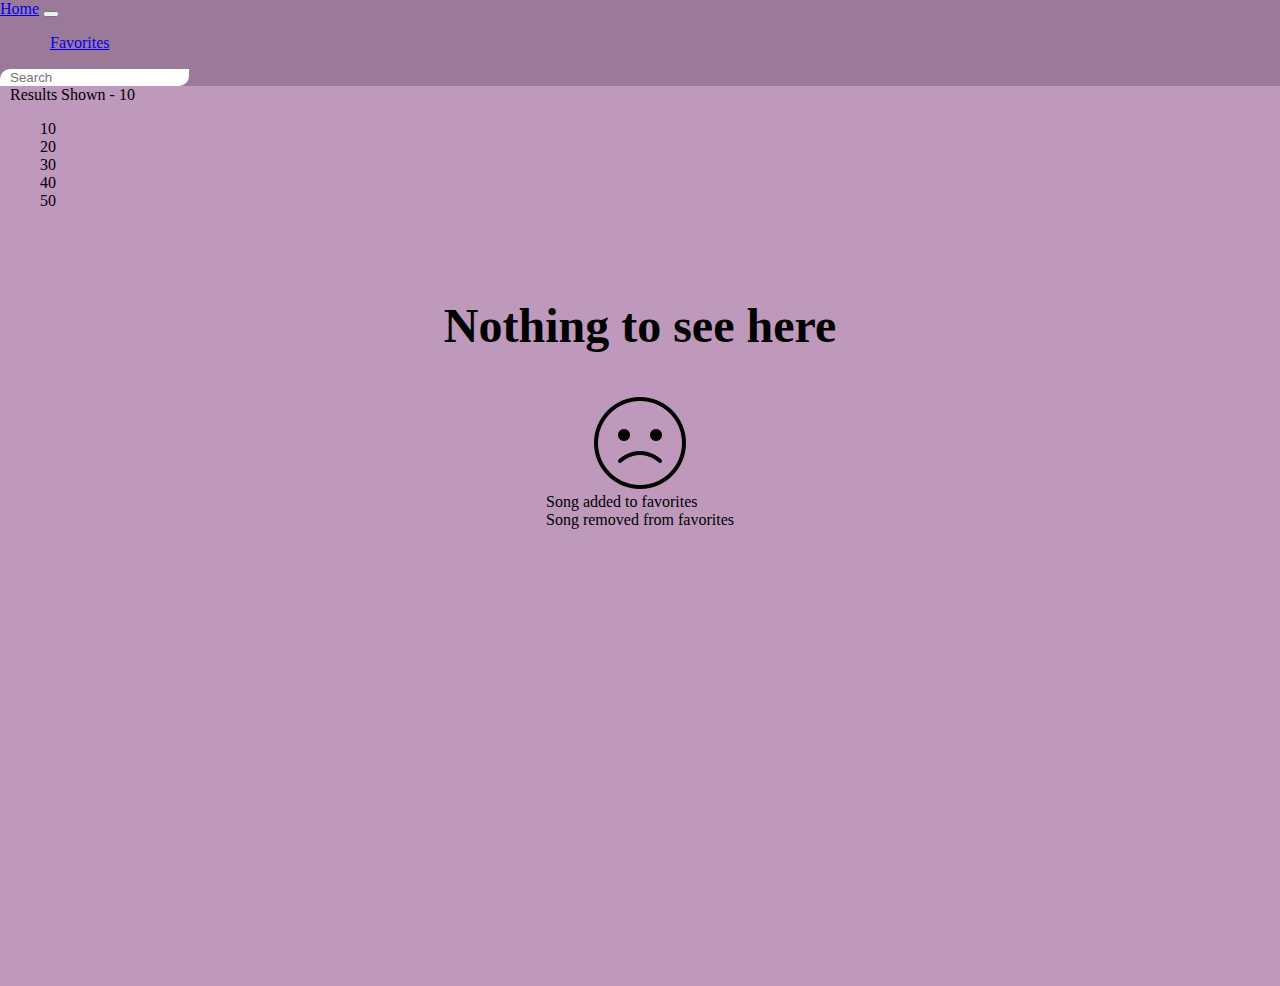
<file: index.html>
<!DOCTYPE html>
<html lang="en">
<head>
    <meta charset="UTF-8">
    <meta http-equiv="X-UA-Compatible" content="IE=edge">
    <meta name="viewport" content="width=device-width, initial-scale=1.0">
    <title>Home</title>

    <!-- CSS only -->
    <link href="https://cdn.jsdelivr.net/npm/bootstrap@5.2.2/dist/css/bootstrap.min.css" rel="stylesheet"
        integrity="sha384-Zenh87qX5JnK2Jl0vWa8Ck2rdkQ2Bzep5IDxbcnCeuOxjzrPF/et3URy9Bv1WTRi" crossorigin="anonymous">
    <!-- JavaScript Bundle with Popper -->
    <script src="https://cdn.jsdelivr.net/npm/bootstrap@5.2.2/dist/js/bootstrap.bundle.min.js"
        integrity="sha384-OERcA2EqjJCMA+/3y+gxIOqMEjwtxJY7qPCqsdltbNJuaOe923+mo//f6V8Qbsw3"
        crossorigin="anonymous"></script>

    <link rel="stylesheet" href="https://cdnjs.cloudflare.com/ajax/libs/font-awesome/4.7.0/css/font-awesome.min.css">

    <link rel="stylesheet" href="styles.css">
    <script defer src="script.js"></script>
</head>
<body onload="load()"> 

    <nav class="navbar navbar-expand-lg">
        <div class="container-fluid">
            <a class="navbar-brand" href="index.html">Home</a>
            <button class="navbar-toggler" type="button" data-bs-toggle="collapse" data-bs-target="#navbarSupportedContent"
                aria-controls="navbarSupportedContent" aria-expanded="false" aria-label="Toggle navigation">
                <span class="navbar-toggler-icon"></span>
            </button>
            <div class="collapse navbar-collapse" id="navbarSupportedContent">
                <ul class="navbar-nav me-auto mb-2 mb-lg-0">
                    <li class="nav-item">
                        <a class="nav-link" href="favorites.html">Favorites</a>
                    </li>
                    <li class="nav-item dropdown">
                        
                    </li>

                </ul>
                <form class="d-flex" role="search">
                    <input oninput="searchFunction()" class="form-control me-2" type="search" id="search" placeholder="Search" aria-label="Search">
                </form>
            </div>
        </div>
    </nav>

    <div class="container">
        

        <main>
            <a class="nav-link dropdown-toggle" role="button" data-bs-toggle="dropdown" aria-expanded="false">
                Results Shown - <span id="currentLimit"></span>
            </a>
            <ul class="dropdown-menu dropdown-menu-dark">
                <li><a class="dropdown-item" onclick="changeLimit(10)">10</a></li>
                <li><a class="dropdown-item" onclick="changeLimit(20)">20</a></li>
                <li><a class="dropdown-item" onclick="changeLimit(30)">30</a></li>
                <li><a class="dropdown-item" onclick="changeLimit(40)">40</a></li>
                <li><a class="dropdown-item" onclick="changeLimit(50)">50</a></li>
            </ul>

            <div class="listing" id="listing">
        
            </div>
        </main>

        <div id="noSongs" style="display: flex; flex-direction: column; align-items: center; justify-content: center; transition: all ease 0.2s;">   
            <h2 style="font-family: 'bebas neue'; font-size: 3rem;">Nothing to see here</h2>
            <img src="imgNoSongs.png" alt="">
        </div>
        
               
        <div class="toast-container position-static">
            <div class="toast toastAdd position-fixed bottom-0 end-0 p-6 mb-2 me-2" role="alert" aria-live="assertive" aria-atomic="true">
                <div class="toast-body">
                    Song added to favorites
                </div>
            </div>

            <div class="toast toastRemove position-fixed bottom-0 end-0 p-6 mb-2 me-2" role="alert" aria-live="assertive" aria-atomic="true">
                <div class="toast-body">
                    Song removed from favorites
                </div>
            </div>

        </div>
       
    </div>
    
</body>
</html>
</file>
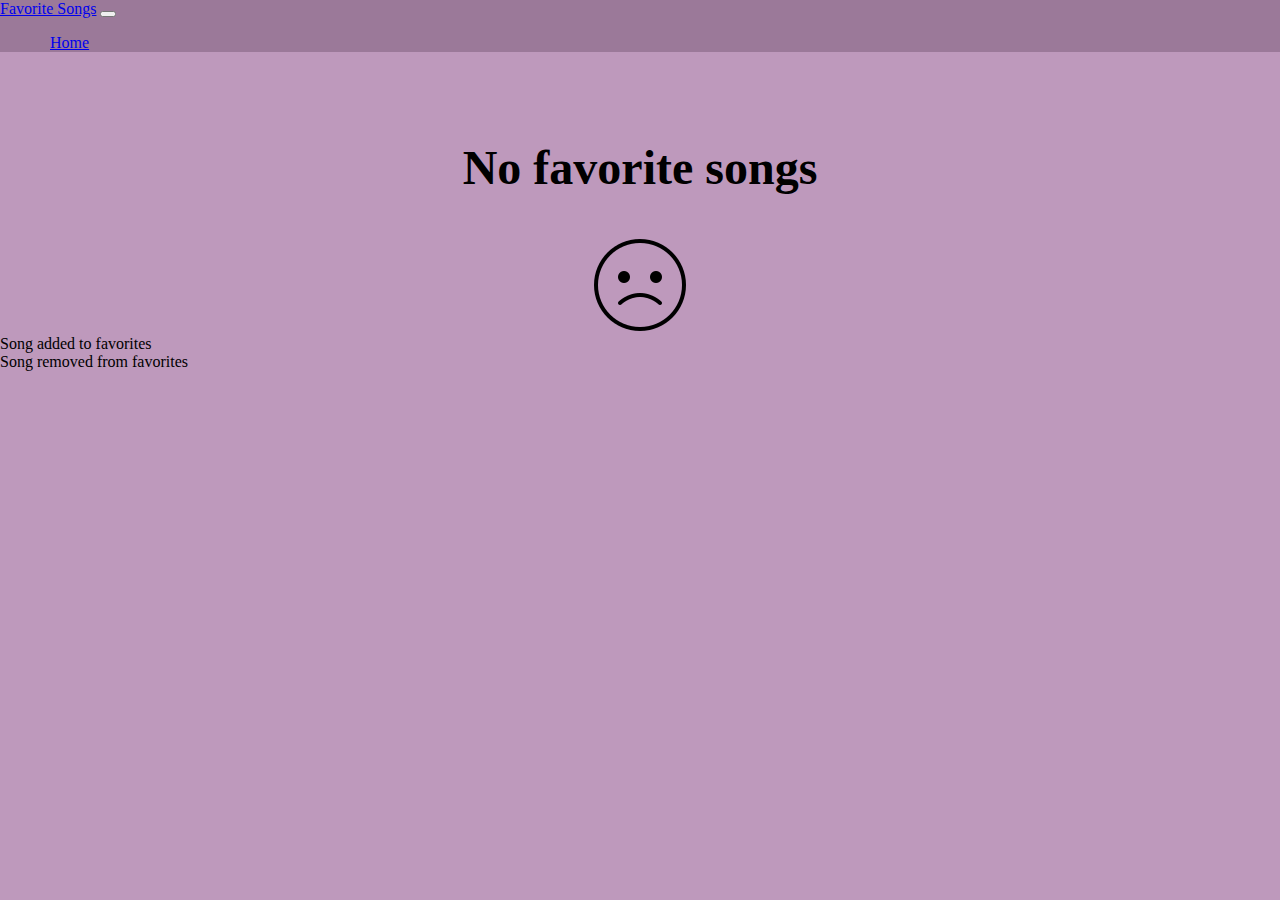
<file: favorites.html>
<!DOCTYPE html>
<html lang="en">
<head>
    <meta charset="UTF-8">
    <meta http-equiv="X-UA-Compatible" content="IE=edge">
    <meta name="viewport" content="width=device-width, initial-scale=1.0">
    <title>Favoritos</title>

    <!-- CSS only -->
    <link href="https://cdn.jsdelivr.net/npm/bootstrap@5.2.2/dist/css/bootstrap.min.css" rel="stylesheet"
        integrity="sha384-Zenh87qX5JnK2Jl0vWa8Ck2rdkQ2Bzep5IDxbcnCeuOxjzrPF/et3URy9Bv1WTRi" crossorigin="anonymous">
    <!-- JavaScript Bundle with Popper -->
    <script src="https://cdn.jsdelivr.net/npm/bootstrap@5.2.2/dist/js/bootstrap.bundle.min.js"
        integrity="sha384-OERcA2EqjJCMA+/3y+gxIOqMEjwtxJY7qPCqsdltbNJuaOe923+mo//f6V8Qbsw3"
        crossorigin="anonymous"></script>

        <link rel="stylesheet" href="https://cdnjs.cloudflare.com/ajax/libs/font-awesome/4.7.0/css/font-awesome.min.css">

    <link rel="stylesheet" href="styles.css">
    <script defer src="script.js"></script>
</head>
<body onload="load()">

    <nav class="navbar navbar-expand-lg">
        <div class="container-fluid">
            <a class="navbar-brand" href="index.html">Favorite Songs</a>
            <button class="navbar-toggler" type="button" data-bs-toggle="collapse" data-bs-target="#navbarSupportedContent"
                aria-controls="navbarSupportedContent" aria-expanded="false" aria-label="Toggle navigation">
                <span class="navbar-toggler-icon"></span>
            </button>
            <div class="collapse navbar-collapse" id="navbarSupportedContent">
                <ul class="navbar-nav me-auto mb-2 mb-lg-0">
                    <li class="nav-item">
                        <a class="nav-link" href="index.html">Home</a>
                    </li>

                    <li style="display: none;" class="nav-item dropdown">
                        <a class="nav-link dropdown-toggle" href="#" role="button" data-bs-toggle="dropdown" aria-expanded="false">
                            Results Shown - <span id="currentLimit"></span>
                        </a>
                        <ul class="dropdown-menu dropdown-menu-dark">
                            <li><a class="dropdown-item" onclick="changeLimit(10)">10</a></li>
                            <li><a class="dropdown-item" onclick="changeLimit(20)">20</a></li>
                            <li><a class="dropdown-item" onclick="changeLimit(30)">30</a></li>
                            <li><a class="dropdown-item" onclick="changeLimit(40)">40</a></li>
                            <li><a class="dropdown-item" onclick="changeLimit(50)">50</a></li>
                        </ul>
                    </li>
                </ul>

            </div>
        </div>
    </nav>


    <main>
        <div class="listingFavorites" id="listingFavorites"></div>
    </main>

    <div id="noSongs" style="display: flex; flex-direction: column; align-items: center; justify-content: center; transition: all ease 0.2s;" >
        <h2 style="font-family: 'bebas neue'; font-size: 3rem;">No favorite songs</h2>
        <img src="imgNoSongs.png" alt="">
    </div>

    <div class="toast-container position-static">
        <div class="toast toastAdd position-fixed bottom-0 end-0 p-6 mb-2 me-2" role="alert" aria-live="assertive"
            aria-atomic="true">
            <div class="toast-body">
                Song added to favorites
            </div>
        </div>
    
        <div class="toast toastRemove position-fixed bottom-0 end-0 p-6 mb-2 me-2" role="alert" aria-live="assertive"
            aria-atomic="true">
            <div class="toast-body">
                Song removed from favorites
            </div>
        </div>
    
    </div>
    
</body>
</html>
</file>
<file: styles.css>
body{
    margin: 0;
    background-color: rgb(190, 153, 188);
}

.container{
    display: flex;
    align-items: center;
    flex-direction: column;
    justify-content: flex-start;
    height: 100vh;
    
}

.navbar{
    background: rgb(155, 121, 153);
}

ul{
    list-style: none;
}

main{
    width: 100vw;
    flex-direction: column;

}

#search{

    border-radius: 10px 0 10px 0;
    border: 0;
    padding-left: 10px;
}

#search:focus {
    outline: none;
    border: none;
}

.toFav{
width: 50px;
height: 50px;
border: none;
background: none;
}

.toFav a {
    font-size: 30px;
    transition: all ease 0.2s;
    color: rgb(87, 61, 85)
}

.toFav a:hover {
    font-size: 35px;

}

.toFav a:active {
    color: rgb(155, 121, 153);
}

.input{
    display: flex;
    flex-direction: column;
    justify-content: center;
    align-items: center;
}

.listing{
    margin-top: 3rem;
    display: grid;
    grid-template-columns: repeat(auto-fit, 20rem);
    justify-content: center;
    gap: 20px;
}

.listingFavorites {
    margin-top: 3rem;
    display: grid;
    grid-template-columns: repeat(auto-fit, 20rem);
    justify-content: center;
    gap: 20px;
}

.card{

    background-color: rgb(155, 121, 153);
    border-radius: 10px 0 10px 0;
    width: 100%;
    transition: all ease 0.2s;
    display: flex;
    flex-direction: column;

}

.cardUp{
    display: flex;
    justify-content: space-around;
    flex-grow: 1;
}

img {
    width: 100px;
    height: 100px;
}

.artistInfo{
    display: flex;
    flex-wrap: wrap;
    flex-direction: column;
    gap: 10px;
    margin-left: 10px;
   
}

.trackName {
    font-size: 1.1em;

    font-family: system-ui, -apple-system, BlinkMacSystemFont, 'Segoe UI', Roboto, Oxygen, Ubuntu, Cantarell, 'Open Sans', 'Helvetica Neue', sans-serif;
}

.artistName{
    font-size: 1em;
    font-weight: 600;
    font-family: system-ui, -apple-system, BlinkMacSystemFont, 'Segoe UI', Roboto, Oxygen, Ubuntu, Cantarell, 'Open Sans', 'Helvetica Neue', sans-serif;
}

audio{
    border-radius: 0 0 8px 0;
    margin-top: 10px;
    width: 100%;
    
}

audio:hover {
   cursor: pointer;;

}

.favBtn{
    background-color: #362323;
    color: rgb(239, 239, 239);
    border: none;
    border-radius: 10px 0 10px 0;
    aspect-ratio: 1;
    margin: 10px;
    width: 40px;
    height: 40px;
    font-size: 18px;
    opacity: 0;
    transition: all ease 0.2s;
}

.red{
    color: rgb(242, 86, 86) !important;
    transition: all ease 0.1s;
}

.card:hover {
    transform: scale(1.1);
}

.card:hover .favBtn {
    opacity: 1 !important;
    cursor: pointer;
}

.nav-link{
    margin: 10px;
}

@media screen and (max-width: 600px) {

    .favBtn{
        opacity: 1;
    }

    h2{
        margin-top: 10vh;
        font-size: 2rem !important;
    }
    
}
</file>
